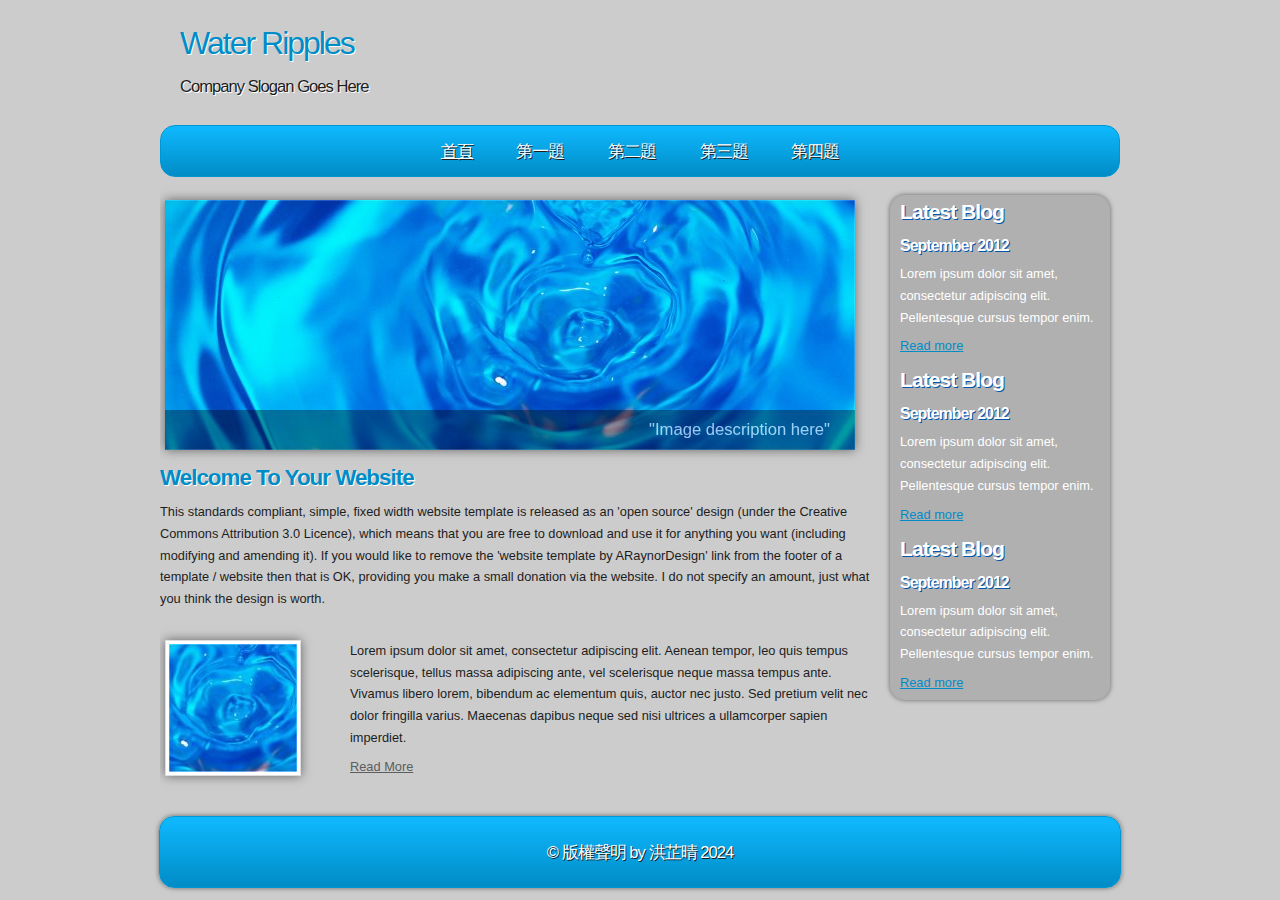
<file: index.html>
<!DOCTYPE html PUBLIC "-//W3C//DTD XHTML 1.1//EN" "http://www.w3.org/TR/xhtml11/DTD/xhtml11.dtd">
<html xmlns="http://www.w3.org/1999/xhtml" xml:lang="en">

<head>
  <title>110570028 洪芷晴</title>
  <meta name="description" content="free website template" />
  <meta name="keywords" content="enter your keywords here" />
  <meta http-equiv="content-type" content="text/html; charset=utf-8" />
  <meta http-equiv="X-UA-Compatible" content="IE=9" />
  <link rel="stylesheet" type="text/css" href="css/style.css" />
  <script type="text/javascript" src="js/jquery.min.js"></script>
  <script type="text/javascript" src="js/image_slide.js"></script>
</head>

<body>
  <div id="main">	
	<div id="site_content">
      <div id="site_heading">
	    <h1>Water Ripples</h1>	
	    <h2>Company Slogan Goes Here</h2>
	  </div><!--close site_heading-->
	  <div id="header">
	    <div id="menubar">
          <ul id="menu">
            <li class="current"><a href="index.html">首頁</a></li>
            <li><a href="a1.html">第一題</a></li>
            <li><a href="a2.html">第二題</a></li>
            <li><a href="a3.html">第三題</a></li>
            <li><a href="a4.html">第四題</a></li>
          </ul>
        </div><!--close menubar-->
      </div><!--close header-->	  			  
	  <div id="content">
	    
		<div id="banner_image">
          <ul class="slideshow">
            <li class="show"><img width="690" height="250" src="images/slide1.jpg" alt="&quot;Image description here&quot;" /></li>
            <li><img width="690" height="250" src="images/slide2.jpg" alt="&quot;Image description here&quot;" /></li>
          </ul>  
	    </div><!--close banner_image-->	  
		
		<div class="content_item">		
		  <h1>Welcome To Your Website</h1>
          <p>This standards compliant, simple, fixed width website template is released as an 'open source' design (under the Creative Commons Attribution 3.0 Licence), which means that you are free to download and use it for anything you want (including modifying and amending it). If you would like to remove the 'website template by ARaynorDesign' link from the footer of a template / website then that is OK, providing you make a small donation via the website. I do not specify an amount, just what you think the design is worth.</p>
        </div><!--close content_item-->
	    <div class="content_image">
		  <a href="#"><img style=" border: 3px solid #FFF;" alt="image" src="images/city.jpg" /></a>
		</div><!--close content_image-->
		<div class="content_text">
		  <p>Lorem ipsum dolor sit amet, consectetur adipiscing elit. Aenean tempor, leo quis tempus scelerisque, tellus massa adipiscing ante, vel scelerisque neque massa tempus ante. Vivamus libero lorem, bibendum ac elementum quis, auctor nec justo. Sed pretium velit nec dolor fringilla varius. Maecenas dapibus neque sed nisi ultrices a ullamcorper sapien imperdiet.</p>
		  <a href="#">Read More</a>
		</div><!--close content_text-->  
		<br style="clear:both"/> 				
	  </div><!--close content-->	    

      <div class="sidebar_container">  		  
		<div class="sidebar">
          <div class="sidebar_item">
            <h2>Latest Blog</h2>
			<h4>September 2012</h4>
            <p>Lorem ipsum dolor sit amet, consectetur adipiscing elit. Pellentesque cursus tempor enim.</p>
		      <a href="#">Read more</a>
           </div><!--close sidebar_item--> 
         </div><!--close sidebar-->     		
	    <div class="sidebar">
          <div class="sidebar_item">
            <h2>Latest Blog</h2>
		  	<h4>September 2012</h4>
            <p>Lorem ipsum dolor sit amet, consectetur adipiscing elit. Pellentesque cursus tempor enim.</p>
		      <a href="#">Read more</a>
          </div><!--close sidebar_item--> 
        </div><!--close sidebar-->  
		<div class="sidebar">
          <div class="sidebar_item">
            <h2>Latest Blog</h2>
			<h4>September 2012</h4>
            <p>Lorem ipsum dolor sit amet, consectetur adipiscing elit. Pellentesque cursus tempor enim.</p>
		      <a href="#">Read more</a>
          </div><!--close sidebar_item--> 
        </div><!--close sidebar-->  
      </div><!--close sidebar_container-->  	  
    </div><!--close site_content-->	
    <div id="footer">  
      &copy; 版權聲明 by 洪芷晴 2024
    </div><!--close footer-->	
  </div><!--close main-->	
</body>
</html>
</file>
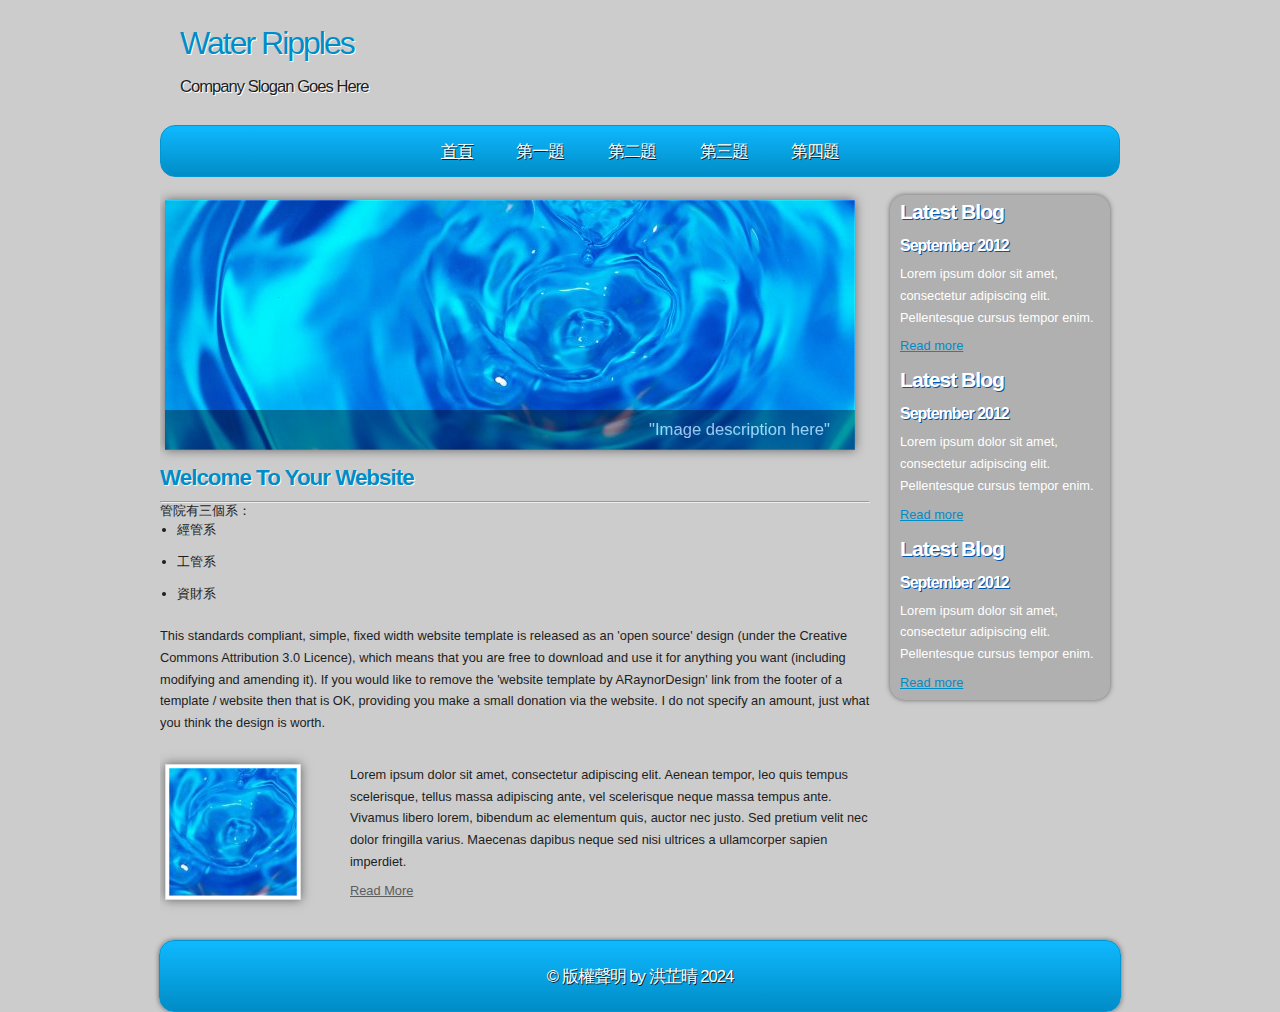
<file: a1.html>
<!DOCTYPE html PUBLIC "-//W3C//DTD XHTML 1.1//EN" "http://www.w3.org/TR/xhtml11/DTD/xhtml11.dtd">
<html xmlns="http://www.w3.org/1999/xhtml" xml:lang="en">

<head>
  <title>110570028 洪芷晴</title>
  <meta name="description" content="free website template" />
  <meta name="keywords" content="enter your keywords here" />
  <meta http-equiv="content-type" content="text/html; charset=utf-8" />
  <meta http-equiv="X-UA-Compatible" content="IE=9" />
  <link rel="stylesheet" type="text/css" href="css/style.css" />
  <script type="text/javascript" src="js/jquery.min.js"></script>
  <script type="text/javascript" src="js/image_slide.js"></script>
</head>

<body>
  <div id="main">	
	<div id="site_content">
      <div id="site_heading">
	    <h1>Water Ripples</h1>	
	    <h2>Company Slogan Goes Here</h2>
	  </div><!--close site_heading-->
	  <div id="header">
	    <div id="menubar">
          <ul id="menu">
            <li class="current"><a href="index.html">首頁</a></li>
            <li><a href="a1.html">第一題</a></li>
            <li><a href="a2.html">第二題</a></li>
            <li><a href="a3.html">第三題</a></li>
            <li><a href="a4.html">第四題</a></li>
          </ul>
        </div><!--close menubar-->
      </div><!--close header-->	  			  
	  <div id="content">
	    
		<div id="banner_image">
          <ul class="slideshow">
            <li class="show"><img width="690" height="250" src="images/slide1.jpg" alt="&quot;Image description here&quot;" /></li>
            <li><img width="690" height="250" src="images/slide2.jpg" alt="&quot;Image description here&quot;" /></li>
          </ul>  
	    </div><!--close banner_image-->	  
		
		<div class="content_item">		
		  <h1>Welcome To Your Website</h1>
      <hr>
      管院有三個系：
      <ul>
        <li>經管系</li>
        <li>工管系</li>
        <li>資財系</li>
      </ul>




          <p>This standards compliant, simple, fixed width website template is released as an 'open source' design (under the Creative Commons Attribution 3.0 Licence), which means that you are free to download and use it for anything you want (including modifying and amending it). If you would like to remove the 'website template by ARaynorDesign' link from the footer of a template / website then that is OK, providing you make a small donation via the website. I do not specify an amount, just what you think the design is worth.</p>
        </div><!--close content_item-->
	    <div class="content_image">
		  <a href="#"><img style=" border: 3px solid #FFF;" alt="image" src="images/city.jpg" /></a>
		</div><!--close content_image-->
		<div class="content_text">
		  <p>Lorem ipsum dolor sit amet, consectetur adipiscing elit. Aenean tempor, leo quis tempus scelerisque, tellus massa adipiscing ante, vel scelerisque neque massa tempus ante. Vivamus libero lorem, bibendum ac elementum quis, auctor nec justo. Sed pretium velit nec dolor fringilla varius. Maecenas dapibus neque sed nisi ultrices a ullamcorper sapien imperdiet.</p>
		  <a href="#">Read More</a>
		</div><!--close content_text-->  
		<br style="clear:both"/> 				
	  </div><!--close content-->	    

      <div class="sidebar_container">  		  
		<div class="sidebar">
          <div class="sidebar_item">
            <h2>Latest Blog</h2>
			<h4>September 2012</h4>
            <p>Lorem ipsum dolor sit amet, consectetur adipiscing elit. Pellentesque cursus tempor enim.</p>
		      <a href="#">Read more</a>
           </div><!--close sidebar_item--> 
         </div><!--close sidebar-->     		
	    <div class="sidebar">
          <div class="sidebar_item">
            <h2>Latest Blog</h2>
		  	<h4>September 2012</h4>
            <p>Lorem ipsum dolor sit amet, consectetur adipiscing elit. Pellentesque cursus tempor enim.</p>
		      <a href="#">Read more</a>
          </div><!--close sidebar_item--> 
        </div><!--close sidebar-->  
		<div class="sidebar">
          <div class="sidebar_item">
            <h2>Latest Blog</h2>
			<h4>September 2012</h4>
            <p>Lorem ipsum dolor sit amet, consectetur adipiscing elit. Pellentesque cursus tempor enim.</p>
		      <a href="#">Read more</a>
          </div><!--close sidebar_item--> 
        </div><!--close sidebar-->  
      </div><!--close sidebar_container-->  	  
    </div><!--close site_content-->	
    <div id="footer">  
      &copy; 版權聲明 by 洪芷晴 2024
    </div><!--close footer-->	
  </div><!--close main-->	
</body>
</html>
</file>
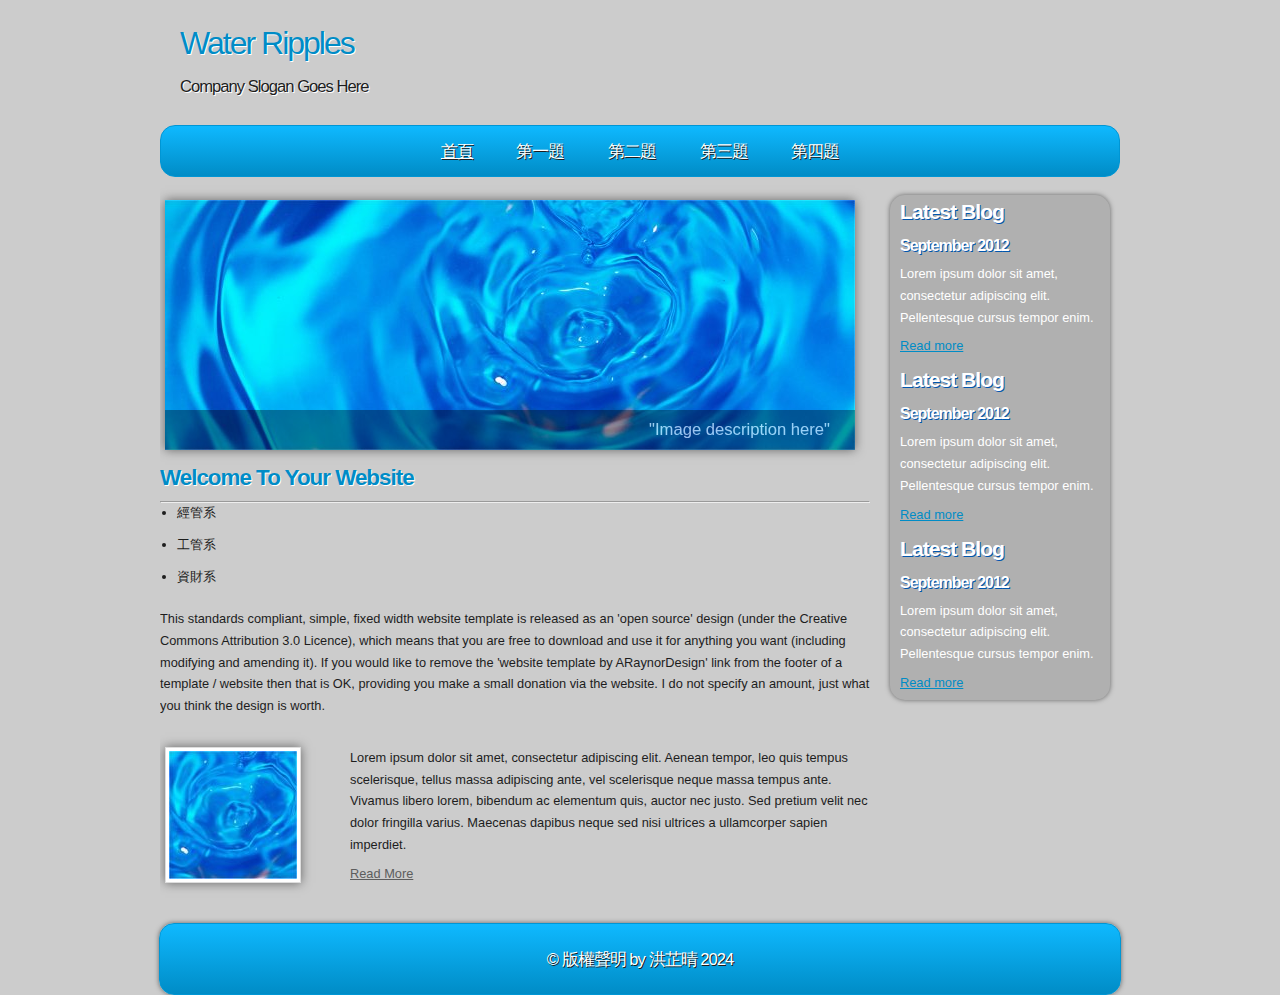
<file: a2.html>
<!DOCTYPE html PUBLIC "-//W3C//DTD XHTML 1.1//EN" "http://www.w3.org/TR/xhtml11/DTD/xhtml11.dtd">
<html xmlns="http://www.w3.org/1999/xhtml" xml:lang="en">

<head>
  <title>110570028 洪芷晴</title>
  <meta name="description" content="free website template" />
  <meta name="keywords" content="enter your keywords here" />
  <meta http-equiv="content-type" content="text/html; charset=utf-8" />
  <meta http-equiv="X-UA-Compatible" content="IE=9" />
  <link rel="stylesheet" type="text/css" href="css/style.css" />
  <link href="https://acupun.site/lecture/html5_CSS_javascript/3-css1.css" rel="stylesheet">
  
  
  <script type="text/javascript" src="js/jquery.min.js"></script>
  <script type="text/javascript" src="js/image_slide.js"></script>





</head>

<body>
  <div id="main">	
	<div id="site_content">
      <div id="site_heading">
	    <h1>Water Ripples</h1>	
	    <h2>Company Slogan Goes Here</h2>
	  </div><!--close site_heading-->
	  <div id="header">
	    <div id="menubar">
          <ul id="menu">
            <li class="current"><a href="index.html">首頁</a></li>
            <li><a href="a1.html">第一題</a></li>
            <li><a href="a2.html">第二題</a></li>
            <li><a href="a3.html">第三題</a></li>
            <li><a href="a4.html">第四題</a></li>
          </ul>
        </div><!--close menubar-->
      </div><!--close header-->	  			  
	  <div id="content">
	    
		<div id="banner_image">
          <ul class="slideshow">
            <li class="show"><img width="690" height="250" src="images/slide1.jpg" alt="&quot;Image description here&quot;" /></li>
            <li><img width="690" height="250" src="images/slide2.jpg" alt="&quot;Image description here&quot;" /></li>
          </ul>  
	    </div><!--close banner_image-->	  
		
		<div class="content_item">		
		  <h1>Welcome To Your Website</h1>
      <hr>
      <ul>
        <li class="red">經管系</li>
        <li class="red center">工管系</li>
        <li class="red">資財系</li>
      </ul>




          <p>This standards compliant, simple, fixed width website template is released as an 'open source' design (under the Creative Commons Attribution 3.0 Licence), which means that you are free to download and use it for anything you want (including modifying and amending it). If you would like to remove the 'website template by ARaynorDesign' link from the footer of a template / website then that is OK, providing you make a small donation via the website. I do not specify an amount, just what you think the design is worth.</p>
        </div><!--close content_item-->
	    <div class="content_image">
		  <a href="#"><img style=" border: 3px solid #FFF;" alt="image" src="images/city.jpg" /></a>
		</div><!--close content_image-->
		<div class="content_text">
		  <p>Lorem ipsum dolor sit amet, consectetur adipiscing elit. Aenean tempor, leo quis tempus scelerisque, tellus massa adipiscing ante, vel scelerisque neque massa tempus ante. Vivamus libero lorem, bibendum ac elementum quis, auctor nec justo. Sed pretium velit nec dolor fringilla varius. Maecenas dapibus neque sed nisi ultrices a ullamcorper sapien imperdiet.</p>
		  <a href="#">Read More</a>
		</div><!--close content_text-->  
		<br style="clear:both"/> 				
	  </div><!--close content-->	    

      <div class="sidebar_container">  		  
		<div class="sidebar">
          <div class="sidebar_item">
            <h2>Latest Blog</h2>
			<h4>September 2012</h4>
            <p>Lorem ipsum dolor sit amet, consectetur adipiscing elit. Pellentesque cursus tempor enim.</p>
		      <a href="#">Read more</a>
           </div><!--close sidebar_item--> 
         </div><!--close sidebar-->     		
	    <div class="sidebar">
          <div class="sidebar_item">
            <h2>Latest Blog</h2>
		  	<h4>September 2012</h4>
            <p>Lorem ipsum dolor sit amet, consectetur adipiscing elit. Pellentesque cursus tempor enim.</p>
		      <a href="#">Read more</a>
          </div><!--close sidebar_item--> 
        </div><!--close sidebar-->  
		<div class="sidebar">
          <div class="sidebar_item">
            <h2>Latest Blog</h2>
			<h4>September 2012</h4>
            <p>Lorem ipsum dolor sit amet, consectetur adipiscing elit. Pellentesque cursus tempor enim.</p>
		      <a href="#">Read more</a>
          </div><!--close sidebar_item--> 
        </div><!--close sidebar-->  
      </div><!--close sidebar_container-->  	  
    </div><!--close site_content-->	
    <div id="footer">  
      &copy; 版權聲明 by 洪芷晴 2024
    </div><!--close footer-->	
  </div><!--close main-->	
</body>
</html>
</file>
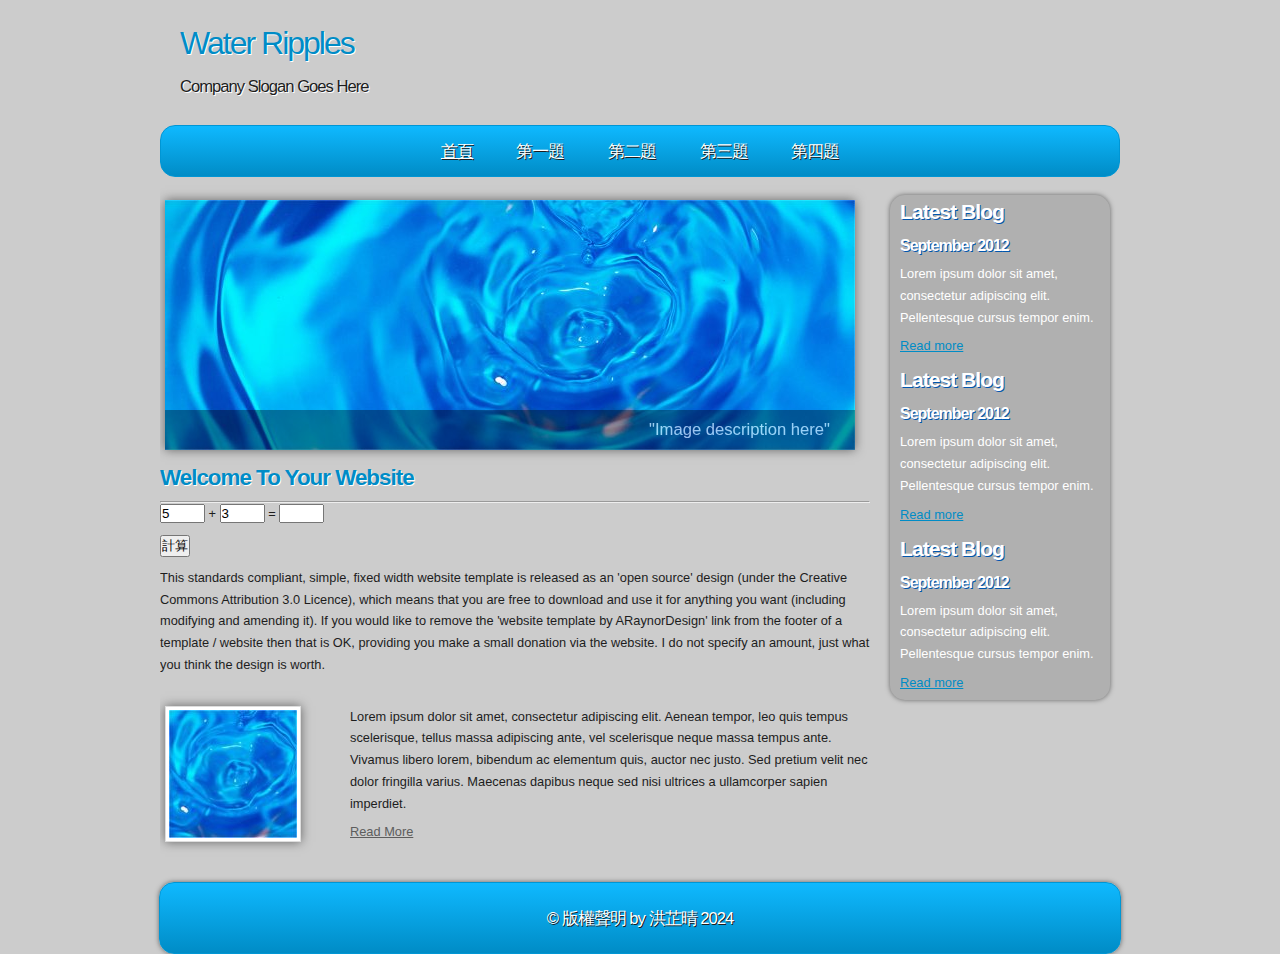
<file: a3.html>
<!DOCTYPE html PUBLIC "-//W3C//DTD XHTML 1.1//EN" "http://www.w3.org/TR/xhtml11/DTD/xhtml11.dtd">
<html xmlns="http://www.w3.org/1999/xhtml" xml:lang="en">

<head>
  <title>110570028 洪芷晴</title>
  <meta name="description" content="free website template" />
  <meta name="keywords" content="enter your keywords here" />
  <meta http-equiv="content-type" content="text/html; charset=utf-8" />
  <meta http-equiv="X-UA-Compatible" content="IE=9" />
  <link rel="stylesheet" type="text/css" href="css/style.css" />
  <link href="https://acupun.site/lecture/html5_CSS_javascript/3-css1.css" rel="stylesheet">
  <script type="text/javascript" src="js/jquery.min.js"></script>
  <script type="text/javascript" src="js/image_slide.js"></script>
  <script>
    function show()
    {
      t3.value = parseInt(t1.value) + parseInt(t2.value)
    }
  </script>

</head>

<body>
  <div id="main">	
	<div id="site_content">
      <div id="site_heading">
	    <h1>Water Ripples</h1>	
	    <h2>Company Slogan Goes Here</h2>
	  </div><!--close site_heading-->
	  <div id="header">
	    <div id="menubar">
          <ul id="menu">
            <li class="current"><a href="index.html">首頁</a></li>
            <li><a href="a1.html">第一題</a></li>
            <li><a href="a2.html">第二題</a></li>
            <li><a href="a3.html">第三題</a></li>
            <li><a href="a4.html">第四題</a></li>
          </ul>
        </div><!--close menubar-->
      </div><!--close header-->	  			  
	  <div id="content">
	    
		<div id="banner_image">
          <ul class="slideshow">
            <li class="show"><img width="690" height="250" src="images/slide1.jpg" alt="&quot;Image description here&quot;" /></li>
            <li><img width="690" height="250" src="images/slide2.jpg" alt="&quot;Image description here&quot;" /></li>
          </ul>  
	    </div><!--close banner_image-->	  
		
		<div class="content_item">		
		  <h1>Welcome To Your Website</h1>
      <hr>
      <p class="red">
      <input id="t1" type="text" value="5" class="red center" size="3">
      +
      <input id="t2" type="text" value="3" class="red center" size="3">
      = 
      <input id="t3" type="text" class="red center" size="3">
      </p>

      <p>
        <input onclick="show()" type="button" value="計算" class="red">
      </p>



          <p>This standards compliant, simple, fixed width website template is released as an 'open source' design (under the Creative Commons Attribution 3.0 Licence), which means that you are free to download and use it for anything you want (including modifying and amending it). If you would like to remove the 'website template by ARaynorDesign' link from the footer of a template / website then that is OK, providing you make a small donation via the website. I do not specify an amount, just what you think the design is worth.</p>
        </div><!--close content_item-->
	    <div class="content_image">
		  <a href="#"><img style=" border: 3px solid #FFF;" alt="image" src="images/city.jpg" /></a>
		</div><!--close content_image-->
		<div class="content_text">
		  <p>Lorem ipsum dolor sit amet, consectetur adipiscing elit. Aenean tempor, leo quis tempus scelerisque, tellus massa adipiscing ante, vel scelerisque neque massa tempus ante. Vivamus libero lorem, bibendum ac elementum quis, auctor nec justo. Sed pretium velit nec dolor fringilla varius. Maecenas dapibus neque sed nisi ultrices a ullamcorper sapien imperdiet.</p>
		  <a href="#">Read More</a>
		</div><!--close content_text-->  
		<br style="clear:both"/> 				
	  </div><!--close content-->	    

      <div class="sidebar_container">  		  
		<div class="sidebar">
          <div class="sidebar_item">
            <h2>Latest Blog</h2>
			<h4>September 2012</h4>
            <p>Lorem ipsum dolor sit amet, consectetur adipiscing elit. Pellentesque cursus tempor enim.</p>
		      <a href="#">Read more</a>
           </div><!--close sidebar_item--> 
         </div><!--close sidebar-->     		
	    <div class="sidebar">
          <div class="sidebar_item">
            <h2>Latest Blog</h2>
		  	<h4>September 2012</h4>
            <p>Lorem ipsum dolor sit amet, consectetur adipiscing elit. Pellentesque cursus tempor enim.</p>
		      <a href="#">Read more</a>
          </div><!--close sidebar_item--> 
        </div><!--close sidebar-->  
		<div class="sidebar">
          <div class="sidebar_item">
            <h2>Latest Blog</h2>
			<h4>September 2012</h4>
            <p>Lorem ipsum dolor sit amet, consectetur adipiscing elit. Pellentesque cursus tempor enim.</p>
		      <a href="#">Read more</a>
          </div><!--close sidebar_item--> 
        </div><!--close sidebar-->  
      </div><!--close sidebar_container-->  	  
    </div><!--close site_content-->	
    <div id="footer">  
      &copy; 版權聲明 by 洪芷晴 2024
    </div><!--close footer-->	
  </div><!--close main-->	
</body>
</html>
</file>
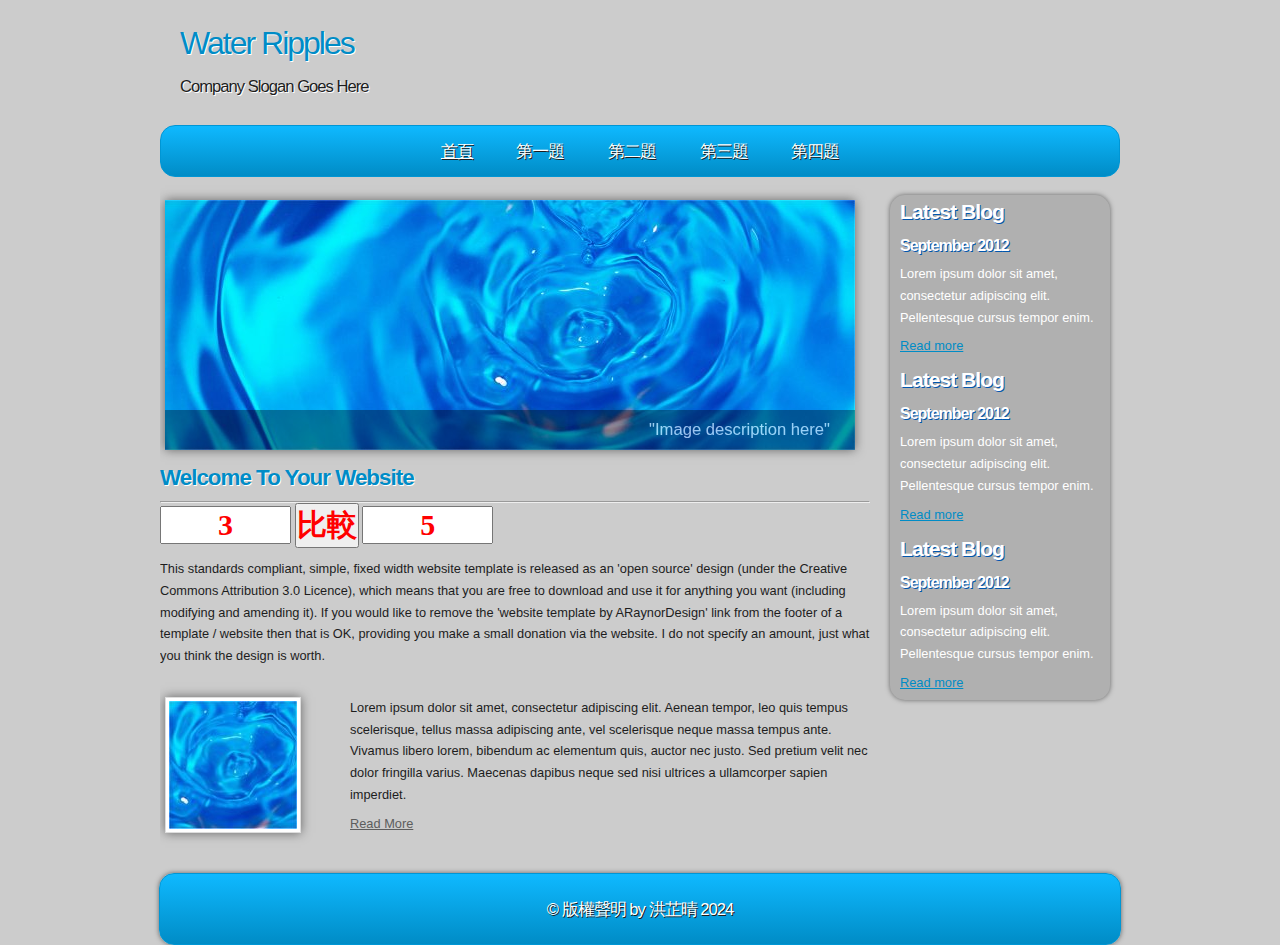
<file: a4.html>
<!DOCTYPE html PUBLIC "-//W3C//DTD XHTML 1.1//EN" "http://www.w3.org/TR/xhtml11/DTD/xhtml11.dtd">
<html xmlns="http://www.w3.org/1999/xhtml" xml:lang="en">

<head>
  <title>110570028 洪芷晴</title>
  <meta name="description" content="free website template" />
  <meta name="keywords" content="enter your keywords here" />
  <meta http-equiv="content-type" content="text/html; charset=utf-8" />
  <meta http-equiv="X-UA-Compatible" content="IE=9" />
  <link rel="stylesheet" type="text/css" href="css/style.css" />
  <link rel="stylesheet" type="text/css" href="css/style2.css" />
  <script type="text/javascript" src="js/jquery.min.js"></script>
  <script type="text/javascript" src="js/image_slide.js"></script>


  <script>
    function show()
    {
      a1 = parseInt(t1.value)
      a2 = parseInt(t2.value)
      if(a1>a2)
      {
        b1.value = "大於"
      }
      else if(a1<a2)
      {
        b1.value = "小於"
      }
      else if(a1==a2)
      {
        b1.value = "等於"
      }
    }
  </script>




</head>

<body>
  <div id="main">	
	<div id="site_content">
      <div id="site_heading">
	    <h1>Water Ripples</h1>	
	    <h2>Company Slogan Goes Here</h2>
	  </div><!--close site_heading-->
	  <div id="header">
	    <div id="menubar">
          <ul id="menu">
            <li class="current"><a href="index.html">首頁</a></li>
            <li><a href="a1.html">第一題</a></li>
            <li><a href="a2.html">第二題</a></li>
            <li><a href="a3.html">第三題</a></li>
            <li><a href="a4.html">第四題</a></li>
          </ul>
        </div><!--close menubar-->
      </div><!--close header-->	  			  
	  <div id="content">
	    
		<div id="banner_image">
          <ul class="slideshow">
            <li class="show"><img width="690" height="250" src="images/slide1.jpg" alt="&quot;Image description here&quot;" /></li>
            <li><img width="690" height="250" src="images/slide2.jpg" alt="&quot;Image description here&quot;" /></li>
          </ul>  
	    </div><!--close banner_image-->	  
		
		<div class="content_item">		
		  <h1>Welcome To Your Website</h1>
      <hr>

      <p>
        <input id="t1" class="red center" type="text" value="3" size="5">
        <input id="b1" onclick="show()" class="red center" type="button" value="比較">
        <input id="t2" class="red center" type="text" value="5" size="5">
      </p>




          <p>This standards compliant, simple, fixed width website template is released as an 'open source' design (under the Creative Commons Attribution 3.0 Licence), which means that you are free to download and use it for anything you want (including modifying and amending it). If you would like to remove the 'website template by ARaynorDesign' link from the footer of a template / website then that is OK, providing you make a small donation via the website. I do not specify an amount, just what you think the design is worth.</p>
        </div><!--close content_item-->
	    <div class="content_image">
		  <a href="#"><img style=" border: 3px solid #FFF;" alt="image" src="images/city.jpg" /></a>
		</div><!--close content_image-->
		<div class="content_text">
		  <p>Lorem ipsum dolor sit amet, consectetur adipiscing elit. Aenean tempor, leo quis tempus scelerisque, tellus massa adipiscing ante, vel scelerisque neque massa tempus ante. Vivamus libero lorem, bibendum ac elementum quis, auctor nec justo. Sed pretium velit nec dolor fringilla varius. Maecenas dapibus neque sed nisi ultrices a ullamcorper sapien imperdiet.</p>
		  <a href="#">Read More</a>
		</div><!--close content_text-->  
		<br style="clear:both"/> 				
	  </div><!--close content-->	    

      <div class="sidebar_container">  		  
		<div class="sidebar">
          <div class="sidebar_item">
            <h2>Latest Blog</h2>
			<h4>September 2012</h4>
            <p>Lorem ipsum dolor sit amet, consectetur adipiscing elit. Pellentesque cursus tempor enim.</p>
		      <a href="#">Read more</a>
           </div><!--close sidebar_item--> 
         </div><!--close sidebar-->     		
	    <div class="sidebar">
          <div class="sidebar_item">
            <h2>Latest Blog</h2>
		  	<h4>September 2012</h4>
            <p>Lorem ipsum dolor sit amet, consectetur adipiscing elit. Pellentesque cursus tempor enim.</p>
		      <a href="#">Read more</a>
          </div><!--close sidebar_item--> 
        </div><!--close sidebar-->  
		<div class="sidebar">
          <div class="sidebar_item">
            <h2>Latest Blog</h2>
			<h4>September 2012</h4>
            <p>Lorem ipsum dolor sit amet, consectetur adipiscing elit. Pellentesque cursus tempor enim.</p>
		      <a href="#">Read more</a>
          </div><!--close sidebar_item--> 
        </div><!--close sidebar-->  
      </div><!--close sidebar_container-->  	  
    </div><!--close site_content-->	
    <div id="footer">  
      &copy; 版權聲明 by 洪芷晴 2024
    </div><!--close footer-->	
  </div><!--close main-->	
</body>
</html>
</file>
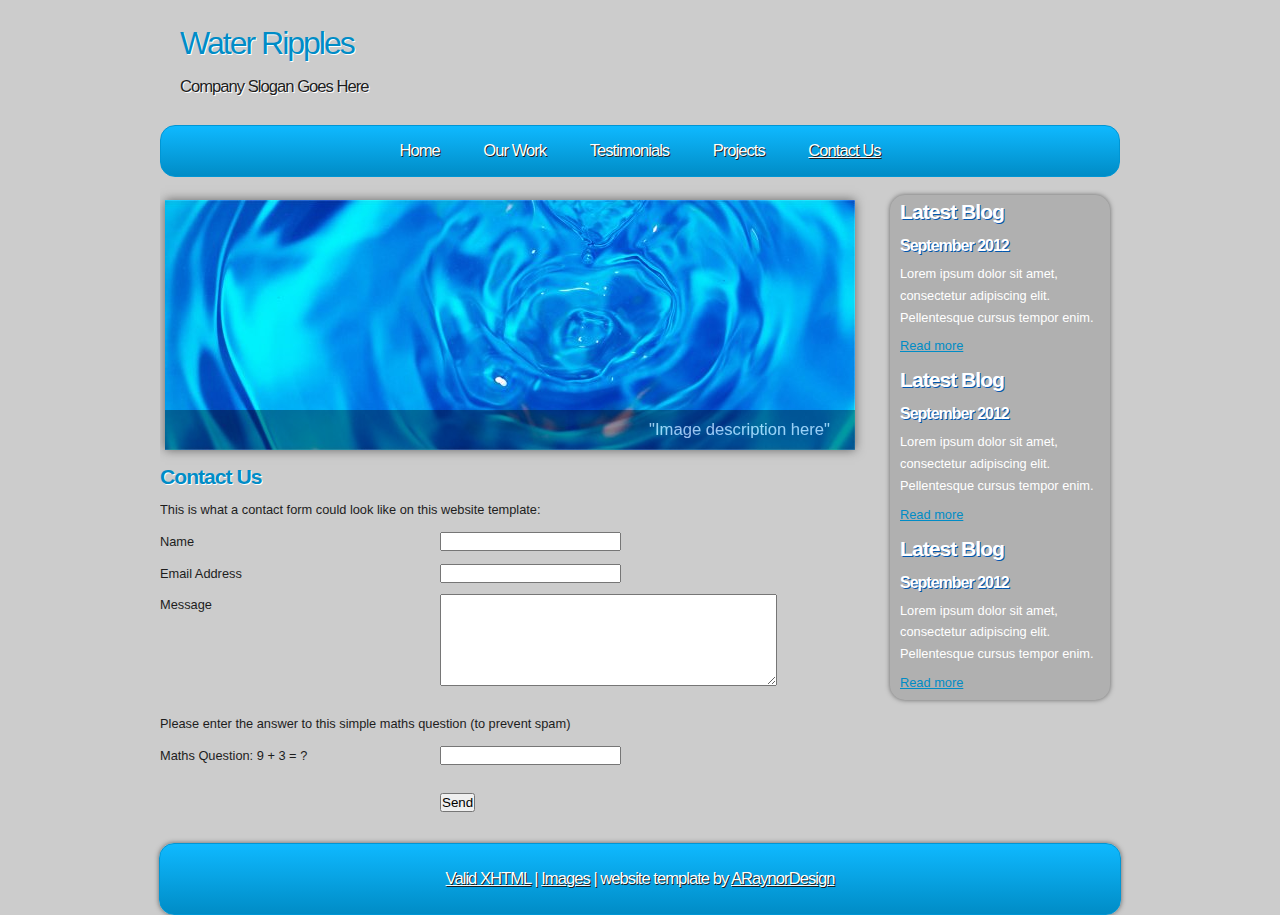
<file: contact.html>
<!DOCTYPE html PUBLIC "-//W3C//DTD XHTML 1.1//EN" "http://www.w3.org/TR/xhtml11/DTD/xhtml11.dtd">
<html xmlns="http://www.w3.org/1999/xhtml" xml:lang="en">

<head>
  <title>ARaynorDesign Template</title>
  <meta name="description" content="free website template" />
  <meta name="keywords" content="enter your keywords here" />
  <meta http-equiv="content-type" content="text/html; charset=utf-8" />
  <meta http-equiv="X-UA-Compatible" content="IE=9" />
  <link rel="stylesheet" type="text/css" href="css/style.css" />
  <script type="text/javascript" src="js/jquery.min.js"></script>
  <script type="text/javascript" src="js/image_slide.js"></script>
</head>

<body>
  <div id="main">	
	<div id="site_content">
      <div id="site_heading">
	    <h1>Water Ripples</h1>	
	    <h2>Company Slogan Goes Here</h2>
	  </div><!--close site_heading-->
	  <div id="header">
	    <div id="menubar">
          <ul id="menu">
            <li><a href="index.html">Home</a></li>
            <li><a href="ourwork.html">Our Work</a></li>
            <li><a href="testimonials.html">Testimonials</a></li>
            <li><a href="projects.html">Projects</a></li>
            <li class="current"><a href="contact.html">Contact Us</a></li>
          </ul>
        </div><!--close menubar-->
      </div><!--close header-->	  			  
	  <div id="content">
	    
		<div id="banner_image">
          <ul class="slideshow">
            <li class="show"><img width="690" height="250" src="images/slide1.jpg" alt="&quot;Image description here&quot;" /></li>
            <li><img width="690" height="250" src="images/slide2.jpg" alt="&quot;Image description here&quot;" /></li>
          </ul>  
	    </div><!--close banner_image-->	  
		<div class="content_item">
          <h2>Contact Us</h2>
          <p>This is what a contact form could look like on this website template:</p>
          <div style="width:170px; float:left;"><p>Name</p></div>
	      <div style="width:430px; float:right;"><p><input class="contact" type="text" name="your_name" value="" /></p></div>
          <div style="width:170px; float:left;"><p>Email Address</p></div>
		  <div style="width:430px; float:right;"><p><input class="contact" type="text" name="your_email" value="" /></p></div>
          <div style="width:170px; float:left;"><p>Message</p></div>
	      <div style="width:430px; float:right;"><p><textarea class="contact textarea" rows="6" cols="40" name="your_message"></textarea></p></div>
          <br style="clear:both;" />
          <p style="padding: 10px 0 10px 0;">Please enter the answer to this simple maths question (to prevent spam)</p>
          <div style="width:170px; float:left;"><p>Maths Question: 9 + 3 = ?</p></div>
	      <div style="width:430px; float:right;"><p><input type="text" name="user_answer" class="contact" /><input type="hidden" name="answer" value="4d76fe9775" /></p></div>
          <div style="width:430px; float:right;"><p style="padding-top: 15px"><input class="submit" type="submit" name="contact_submitted" value="Send" /></p></div>
        </div><!--close content_item-->
	  </div><!--close content-->

      <div class="sidebar_container">  		  
		<div class="sidebar">
          <div class="sidebar_item">
            <h2>Latest Blog</h2>
			<h4>September 2012</h4>
            <p>Lorem ipsum dolor sit amet, consectetur adipiscing elit. Pellentesque cursus tempor enim.</p>
		      <a href="#">Read more</a>
           </div><!--close sidebar_item--> 
         </div><!--close sidebar-->     		
	    <div class="sidebar">
          <div class="sidebar_item">
            <h2>Latest Blog</h2>
		  	<h4>September 2012</h4>
            <p>Lorem ipsum dolor sit amet, consectetur adipiscing elit. Pellentesque cursus tempor enim.</p>
		      <a href="#">Read more</a>
          </div><!--close sidebar_item--> 
        </div><!--close sidebar-->  
		<div class="sidebar">
          <div class="sidebar_item">
            <h2>Latest Blog</h2>
			<h4>September 2012</h4>
            <p>Lorem ipsum dolor sit amet, consectetur adipiscing elit. Pellentesque cursus tempor enim.</p>
		      <a href="#">Read more</a>
          </div><!--close sidebar_item--> 
        </div><!--close sidebar-->  
      </div><!--close sidebar_container-->	  
    </div><!--close site_content-->	
    <div id="footer">  
      <a href="http://validator.w3.org/check?uri=referer">Valid XHTML</a> | <a href="http://fotogrph.com/">Images</a> | website template by <a href="http://www.araynordesign.co.uk">ARaynorDesign</a>
    </div><!--close footer-->	
  </div><!--close main-->	
</body>
</html>
</file>
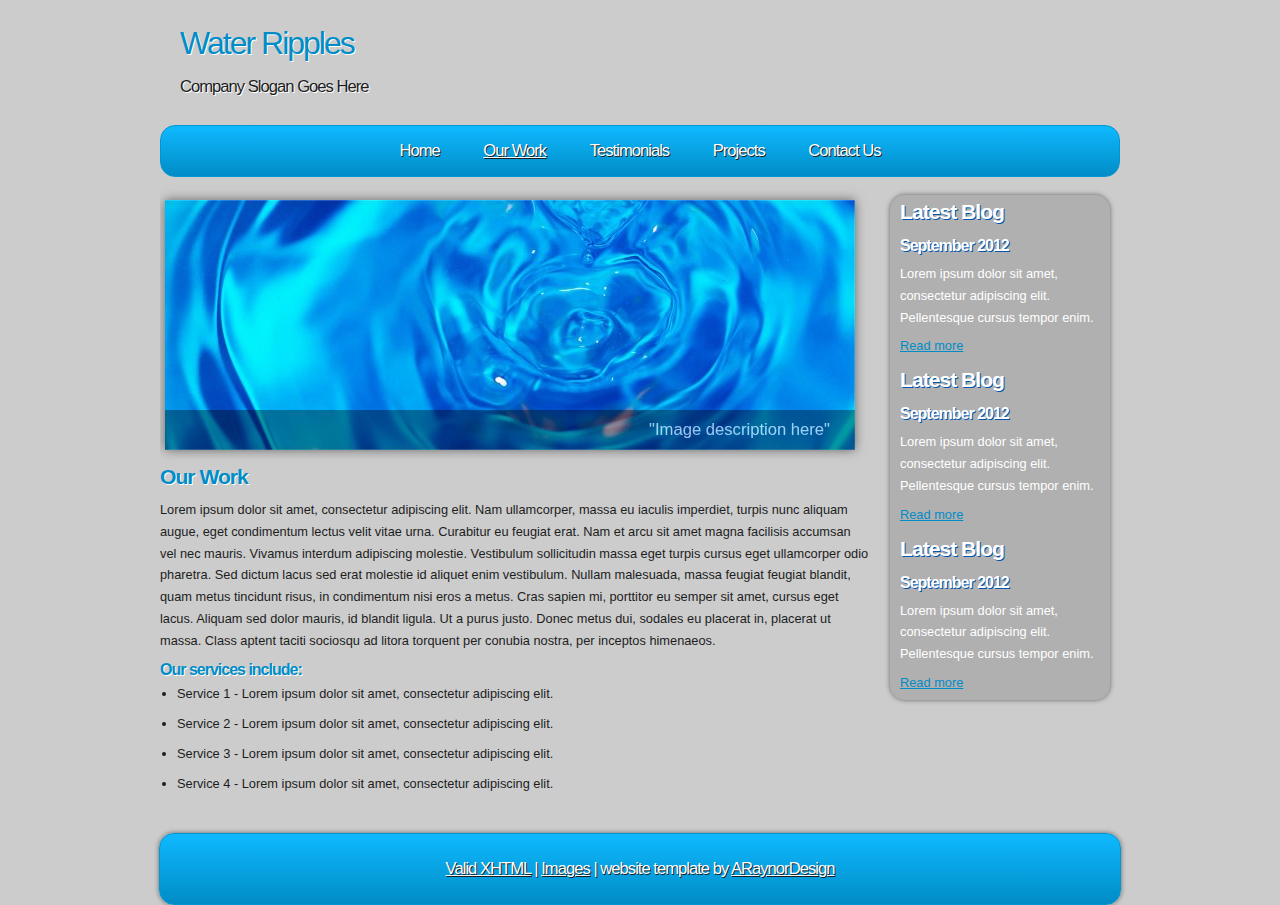
<file: ourwork.html>
<!DOCTYPE html PUBLIC "-//W3C//DTD XHTML 1.1//EN" "http://www.w3.org/TR/xhtml11/DTD/xhtml11.dtd">
<html xmlns="http://www.w3.org/1999/xhtml" xml:lang="en">

<head>
  <title>ARaynorDesign Template</title>
  <meta name="description" content="free website template" />
  <meta name="keywords" content="enter your keywords here" />
  <meta http-equiv="content-type" content="text/html; charset=utf-8" />
  <meta http-equiv="X-UA-Compatible" content="IE=9" />
  <link rel="stylesheet" type="text/css" href="css/style.css" />
  <script type="text/javascript" src="js/jquery.min.js"></script>
  <script type="text/javascript" src="js/image_slide.js"></script>
</head>

<body>
  <div id="main">	
	<div id="site_content">
      <div id="site_heading">
	    <h1>Water Ripples</h1>	
	    <h2>Company Slogan Goes Here</h2>
	  </div><!--close site_heading-->
	  <div id="header">
	    <div id="menubar">
          <ul id="menu">
            <li><a href="index.html">Home</a></li>
            <li class="current"><a href="ourwork.html">Our Work</a></li>
            <li><a href="testimonials.html">Testimonials</a></li>
            <li><a href="projects.html">Projects</a></li>
            <li><a href="contact.html">Contact Us</a></li>
          </ul>
        </div><!--close menubar-->
      </div><!--close header-->	  			  
	  <div id="content">
	    
		<div id="banner_image">
          <ul class="slideshow">
            <li class="show"><img width="690" height="250" src="images/slide1.jpg" alt="&quot;Image description here&quot;" /></li>
            <li><img width="690" height="250" src="images/slide2.jpg" alt="&quot;Image description here&quot;" /></li>
          </ul>  
	    </div><!--close banner_image-->			  
	    
		<div class="content_item">
          <h2>Our Work</h2>
	      <p>Lorem ipsum dolor sit amet, consectetur adipiscing elit. Nam ullamcorper, massa eu iaculis imperdiet, turpis nunc aliquam augue, eget condimentum lectus velit vitae urna. Curabitur eu feugiat erat. Nam et arcu sit amet magna facilisis accumsan vel nec mauris. Vivamus interdum adipiscing molestie. Vestibulum sollicitudin massa eget turpis cursus eget ullamcorper odio pharetra. Sed dictum lacus sed erat molestie id aliquet enim vestibulum. Nullam malesuada, massa feugiat feugiat blandit, quam metus tincidunt risus, in condimentum nisi eros a metus. Cras sapien mi, porttitor eu semper sit amet, cursus eget lacus. Aliquam sed dolor mauris, id blandit ligula. Ut a purus justo. Donec metus dui, sodales eu placerat in, placerat ut massa. Class aptent taciti sociosqu ad litora torquent per conubia nostra, per inceptos himenaeos.</p>
          <h3>Our services include:</h3>
    	    <ul>
   			  <li>Service 1 - Lorem ipsum dolor sit amet, consectetur adipiscing elit.</li>
    	      <li>Service 2 - Lorem ipsum dolor sit amet, consectetur adipiscing elit.</li>
   			  <li>Service 3 - Lorem ipsum dolor sit amet, consectetur adipiscing elit.</li>
   			  <li>Service 4 - Lorem ipsum dolor sit amet, consectetur adipiscing elit.</li>
		    </ul>
        </div><!--close content_item-->
	  </div><!--close content-->	

      <div class="sidebar_container">  		  
		<div class="sidebar">
          <div class="sidebar_item">
            <h2>Latest Blog</h2>
			<h4>September 2012</h4>
            <p>Lorem ipsum dolor sit amet, consectetur adipiscing elit. Pellentesque cursus tempor enim.</p>
		      <a href="#">Read more</a>
           </div><!--close sidebar_item--> 
         </div><!--close sidebar-->     		
	    <div class="sidebar">
          <div class="sidebar_item">
            <h2>Latest Blog</h2>
		  	<h4>September 2012</h4>
            <p>Lorem ipsum dolor sit amet, consectetur adipiscing elit. Pellentesque cursus tempor enim.</p>
		      <a href="#">Read more</a>
          </div><!--close sidebar_item--> 
        </div><!--close sidebar-->  
		<div class="sidebar">
          <div class="sidebar_item">
            <h2>Latest Blog</h2>
			<h4>September 2012</h4>
            <p>Lorem ipsum dolor sit amet, consectetur adipiscing elit. Pellentesque cursus tempor enim.</p>
		      <a href="#">Read more</a>
          </div><!--close sidebar_item--> 
        </div><!--close sidebar-->  
      </div><!--close sidebar_container-->		  
	</div><!--close site_content-->	
	<div id="footer">  
      <a href="http://validator.w3.org/check?uri=referer">Valid XHTML</a> | <a href="http://fotogrph.com/">Images</a> | website template by <a href="http://www.araynordesign.co.uk">ARaynorDesign</a>
    </div><!--close footer-->		
  </div><!--close main-->	
</body>
</html>
</file>
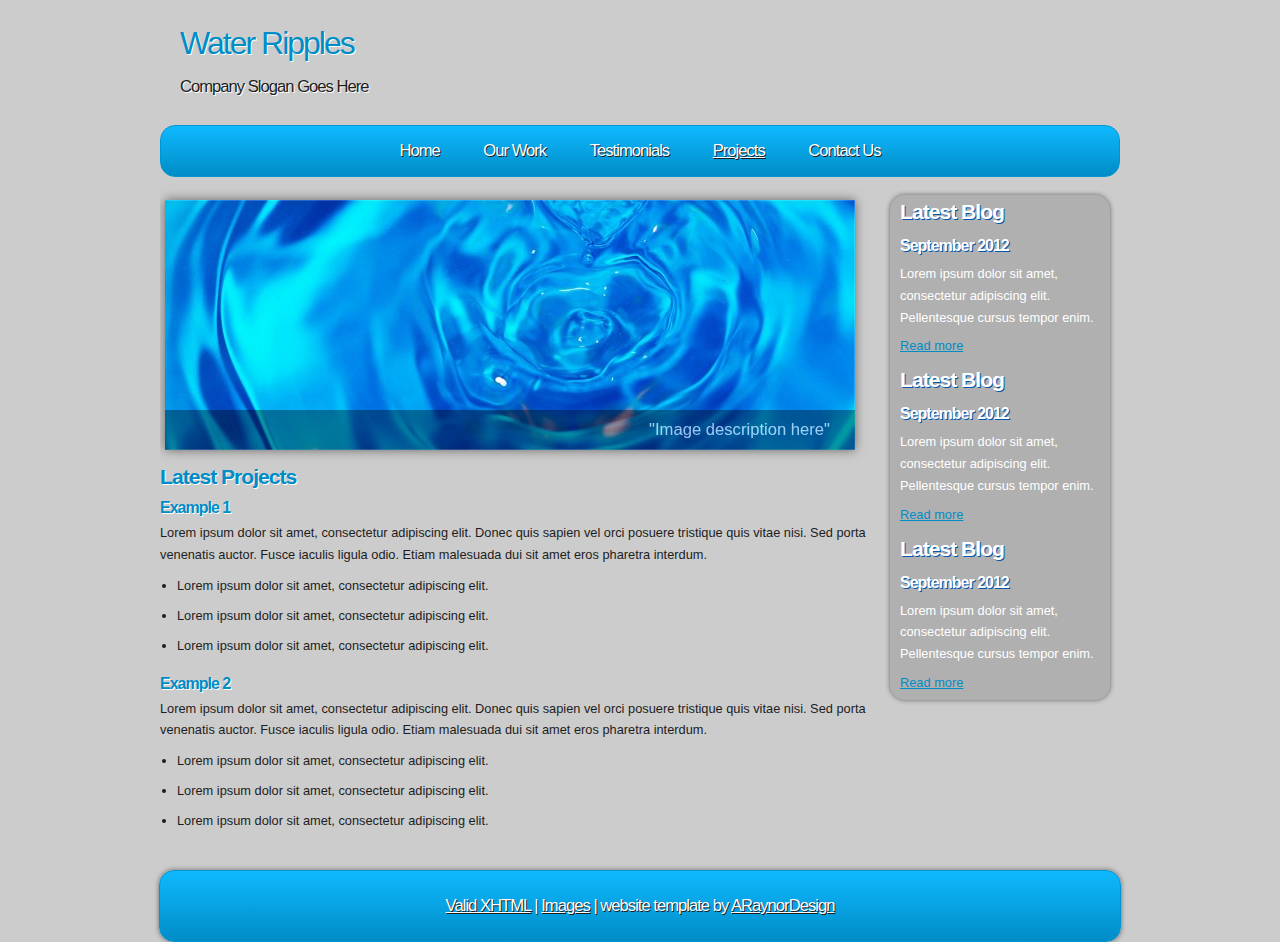
<file: projects.html>
<!DOCTYPE html PUBLIC "-//W3C//DTD XHTML 1.1//EN" "http://www.w3.org/TR/xhtml11/DTD/xhtml11.dtd">
<html xmlns="http://www.w3.org/1999/xhtml" xml:lang="en">

<head>
  <title>ARaynorDesign Template</title>
  <meta name="description" content="free website template" />
  <meta name="keywords" content="enter your keywords here" />
  <meta http-equiv="content-type" content="text/html; charset=utf-8" />
  <meta http-equiv="X-UA-Compatible" content="IE=9" />
  <link rel="stylesheet" type="text/css" href="css/style.css" />
  <script type="text/javascript" src="js/jquery.min.js"></script>
  <script type="text/javascript" src="js/image_slide.js"></script>
</head>

<body>
  <div id="main">	
	<div id="site_content">
      <div id="site_heading">
	    <h1>Water Ripples</h1>	
	    <h2>Company Slogan Goes Here</h2>
	  </div><!--close site_heading-->
	  <div id="header">
	    <div id="menubar">
          <ul id="menu">
            <li><a href="index.html">Home</a></li>
            <li><a href="ourwork.html">Our Work</a></li>
            <li><a href="testimonials.html">Testimonials</a></li>
            <li class="current"><a href="projects.html">Projects</a></li>
            <li><a href="contact.html">Contact Us</a></li>
          </ul>
        </div><!--close menubar-->
      </div><!--close header-->	  			  
	  <div id="content">
	    
		<div id="banner_image">
          <ul class="slideshow">
            <li class="show"><img width="690" height="250" src="images/slide1.jpg" alt="&quot;Image description here&quot;" /></li>
            <li><img width="690" height="250" src="images/slide2.jpg" alt="&quot;Image description here&quot;" /></li>
          </ul>  
	    </div><!--close banner_image-->	  
		
		<div class="content_item">
          <h2>Latest Projects</h2>
		  <h3>Example 1</h3>
		  <p>Lorem ipsum dolor sit amet, consectetur adipiscing elit. Donec quis sapien vel orci posuere tristique quis vitae nisi. Sed porta venenatis auctor. Fusce iaculis ligula odio. Etiam malesuada dui sit amet eros pharetra interdum.</p>
            <ul>
              <li>Lorem ipsum dolor sit amet, consectetur adipiscing elit.</li>
              <li>Lorem ipsum dolor sit amet, consectetur adipiscing elit.</li>
              <li>Lorem ipsum dolor sit amet, consectetur adipiscing elit.</li>
            </ul>
		    <h3>Example 2</h3>
		    <p>Lorem ipsum dolor sit amet, consectetur adipiscing elit. Donec quis sapien vel orci posuere tristique quis vitae nisi. Sed porta venenatis auctor. Fusce iaculis ligula odio. Etiam malesuada dui sit amet eros pharetra interdum.</p>
            <ul>
              <li>Lorem ipsum dolor sit amet, consectetur adipiscing elit.</li>
              <li>Lorem ipsum dolor sit amet, consectetur adipiscing elit.</li>
              <li>Lorem ipsum dolor sit amet, consectetur adipiscing elit.</li>
            </ul>
		</div><!--close content_item-->
      </div><!--close content-->	
		
      <div class="sidebar_container">  		  
		<div class="sidebar">
          <div class="sidebar_item">
            <h2>Latest Blog</h2>
			<h4>September 2012</h4>
            <p>Lorem ipsum dolor sit amet, consectetur adipiscing elit. Pellentesque cursus tempor enim.</p>
		      <a href="#">Read more</a>
           </div><!--close sidebar_item--> 
         </div><!--close sidebar-->     		
	    <div class="sidebar">
          <div class="sidebar_item">
            <h2>Latest Blog</h2>
		  	<h4>September 2012</h4>
            <p>Lorem ipsum dolor sit amet, consectetur adipiscing elit. Pellentesque cursus tempor enim.</p>
		      <a href="#">Read more</a>
          </div><!--close sidebar_item--> 
        </div><!--close sidebar-->  
		<div class="sidebar">
          <div class="sidebar_item">
            <h2>Latest Blog</h2>
			<h4>September 2012</h4>
            <p>Lorem ipsum dolor sit amet, consectetur adipiscing elit. Pellentesque cursus tempor enim.</p>
		      <a href="#">Read more</a>
          </div><!--close sidebar_item--> 
        </div><!--close sidebar-->  
      </div><!--close sidebar_container--> 				
    </div><!--close site_content-->	
    <div id="footer">  
      <a href="http://validator.w3.org/check?uri=referer">Valid XHTML</a> | <a href="http://fotogrph.com/">Images</a> | website template by <a href="http://www.araynordesign.co.uk">ARaynorDesign</a>
    </div><!--close footer-->		
  </div><!--close main-->	
</body>
</html>
</file>
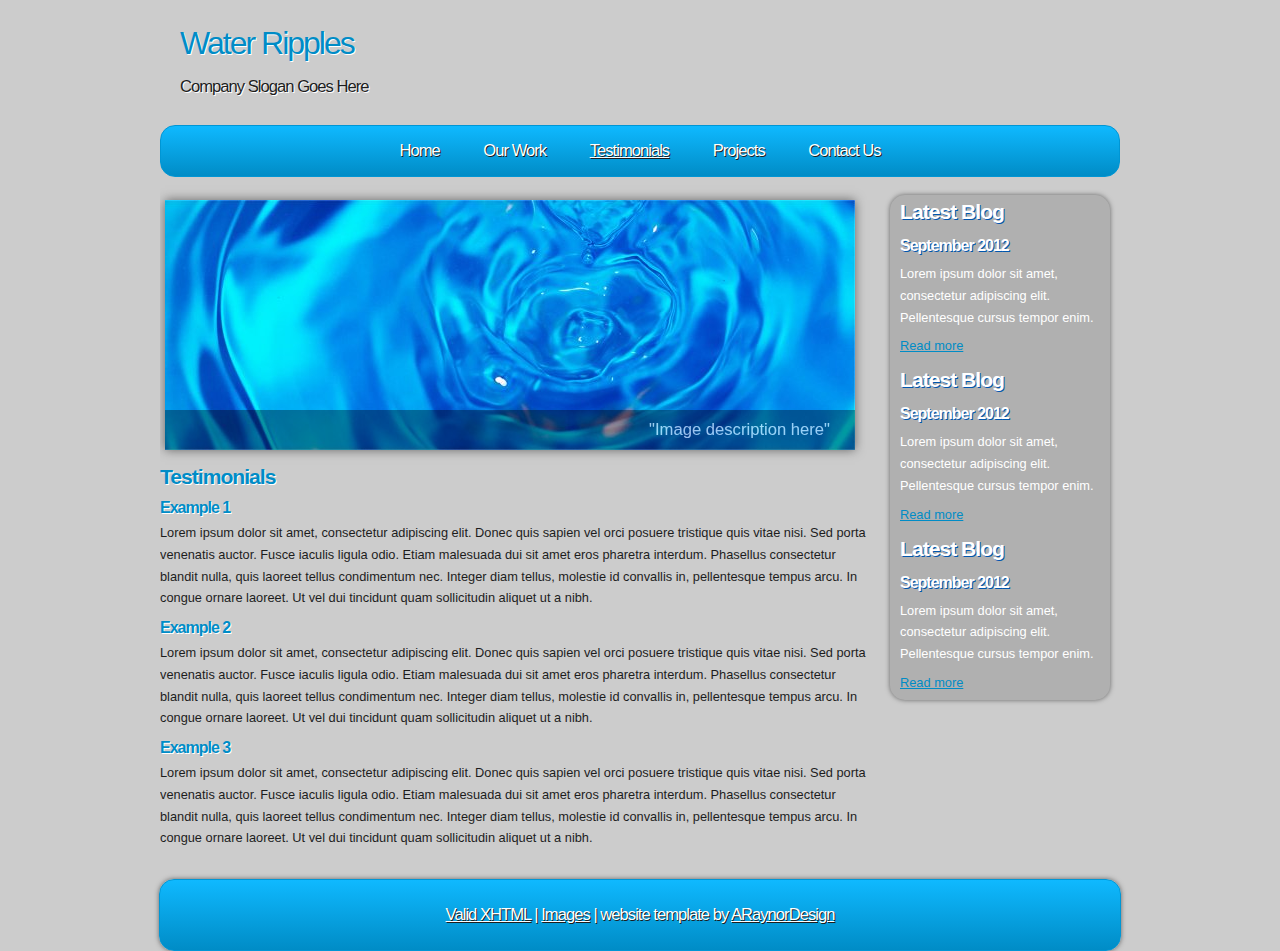
<file: testimonials.html>
<!DOCTYPE html PUBLIC "-//W3C//DTD XHTML 1.1//EN" "http://www.w3.org/TR/xhtml11/DTD/xhtml11.dtd">
<html xmlns="http://www.w3.org/1999/xhtml" xml:lang="en">

<head>
  <title>ARaynorDesign Template</title>
  <meta name="description" content="free website template" />
  <meta name="keywords" content="enter your keywords here" />
  <meta http-equiv="content-type" content="text/html; charset=utf-8" />
  <meta http-equiv="X-UA-Compatible" content="IE=9" />
  <link rel="stylesheet" type="text/css" href="css/style.css" />
  <script type="text/javascript" src="js/jquery.min.js"></script>
  <script type="text/javascript" src="js/image_slide.js"></script>
</head>

<body>
  <div id="main">	
	<div id="site_content">
      <div id="site_heading">
	    <h1>Water Ripples</h1>	
	    <h2>Company Slogan Goes Here</h2>
	  </div><!--close site_heading-->
	  <div id="header">
	    <div id="menubar">
          <ul id="menu">
            <li><a href="index.html">Home</a></li>
            <li><a href="ourwork.html">Our Work</a></li>
            <li class="current"><a href="testimonials.html">Testimonials</a></li>
            <li><a href="projects.html">Projects</a></li>
            <li><a href="contact.html">Contact Us</a></li>
          </ul>
        </div><!--close menubar-->
      </div><!--close header-->	  			  
	  <div id="content">
	    
		<div id="banner_image">
          <ul class="slideshow">
            <li class="show"><img width="690" height="250" src="images/slide1.jpg" alt="&quot;Image description here&quot;" /></li>
            <li><img width="690" height="250" src="images/slide2.jpg" alt="&quot;Image description here&quot;" /></li>
          </ul>  
	    </div><!--close banner_image-->	  
		
		<div class="content_item">
          <h2>Testimonials</h2>
		  <h3>Example 1</h3>
	      <p>Lorem ipsum dolor sit amet, consectetur adipiscing elit. Donec quis sapien vel orci posuere tristique quis vitae nisi. Sed porta venenatis auctor. Fusce iaculis ligula odio. Etiam malesuada dui sit amet eros pharetra interdum. Phasellus consectetur blandit nulla, quis laoreet tellus condimentum nec. Integer diam tellus, molestie id convallis in, pellentesque tempus arcu. In congue ornare laoreet. Ut vel dui tincidunt quam sollicitudin aliquet ut a nibh.</p>           
	      <h3>Example 2</h3>
	      <p>Lorem ipsum dolor sit amet, consectetur adipiscing elit. Donec quis sapien vel orci posuere tristique quis vitae nisi. Sed porta venenatis auctor. Fusce iaculis ligula odio. Etiam malesuada dui sit amet eros pharetra interdum. Phasellus consectetur blandit nulla, quis laoreet tellus condimentum nec. Integer diam tellus, molestie id convallis in, pellentesque tempus arcu. In congue ornare laoreet. Ut vel dui tincidunt quam sollicitudin aliquet ut a nibh.</p>	  
	      <h3>Example 3</h3>
	      <p>Lorem ipsum dolor sit amet, consectetur adipiscing elit. Donec quis sapien vel orci posuere tristique quis vitae nisi. Sed porta venenatis auctor. Fusce iaculis ligula odio. Etiam malesuada dui sit amet eros pharetra interdum. Phasellus consectetur blandit nulla, quis laoreet tellus condimentum nec. Integer diam tellus, molestie id convallis in, pellentesque tempus arcu. In congue ornare laoreet. Ut vel dui tincidunt quam sollicitudin aliquet ut a nibh.</p> 
        </div><!--close content_item-->
	  </div><!--close content-->

      <div class="sidebar_container">  		  
		<div class="sidebar">
          <div class="sidebar_item">
            <h2>Latest Blog</h2>
			<h4>September 2012</h4>
            <p>Lorem ipsum dolor sit amet, consectetur adipiscing elit. Pellentesque cursus tempor enim.</p>
		      <a href="#">Read more</a>
           </div><!--close sidebar_item--> 
         </div><!--close sidebar-->     		
	    <div class="sidebar">
          <div class="sidebar_item">
            <h2>Latest Blog</h2>
		  	<h4>September 2012</h4>
            <p>Lorem ipsum dolor sit amet, consectetur adipiscing elit. Pellentesque cursus tempor enim.</p>
		      <a href="#">Read more</a>
          </div><!--close sidebar_item--> 
        </div><!--close sidebar-->  
		<div class="sidebar">
          <div class="sidebar_item">
            <h2>Latest Blog</h2>
			<h4>September 2012</h4>
            <p>Lorem ipsum dolor sit amet, consectetur adipiscing elit. Pellentesque cursus tempor enim.</p>
		      <a href="#">Read more</a>
          </div><!--close sidebar_item--> 
        </div><!--close sidebar-->  
      </div><!--close sidebar_container-->  		
    </div><!--close site_content-->	   
    <div id="footer">  
      <a href="http://validator.w3.org/check?uri=referer">Valid XHTML</a> | <a href="http://fotogrph.com/">Images</a> | website template by <a href="http://www.araynordesign.co.uk">ARaynorDesign</a>
    </div><!--close footer-->			
  </div><!--close main-->	
</body>
</html>
</file>
<file: css/style.css>
html
{ height: 100%;}

*
*
{ margin: 0;
  padding: 0;}

body
{ font: normal .80em arial, sans-serif;
  color: #1D1D1D;
  background: #ccc;}

p
{ padding: 0 0 10px 0;
  line-height: 1.7em;}
  
img
{ border: 0;}

h1, h2, h3, h4, h5, h6 
{ font: bold 175% arial, sans-serif;
  color: #008CC6;
  letter-spacing: -1px;
  text-shadow: 1px 1px #fff;
  padding: 5px 0 10px 0;}

h2
{ font: bold 165% arial, sans-serif;}

h3
{ font: bold 125% arial, sans-serif;
  padding: 0 0 5px 0;
  color: #008CC6;}

h4, h5, h6
{ margin: 0;
  padding: 0 0 5px 0;
  font: bold 110% arial, sans-serif;
  color: #1D1D1D;
  line-height: 1.5em;}

h5, h6
{ font: italic 95% arial, sans-serif;
  color: #1D1D1D;
  padding-bottom: 15px;}

h6
{ color: #362C20;}

a, a:hover
{ background: transparent;
  outline: none;
  text-decoration: underline;
  color: #5D5D5D;}

a:hover
{ text-decoration: underline;
  color: #1D1D1D;}
  
ul
{ margin: 0px 0 22px 0px;}

ul li
{ margin: 2px 0 15px 17px;}

#main, #header, #banner, #menubar, #site_content, #footer, #contact, #footer_content, #banner_image
{ margin-left: auto; 
  margin-right: auto;}
  
#header
{ height: 50px;}
  
#site_heading
{ height: 85px;
  width: 240px;
  margin-bottom: 20px;
  padding-left: 20px;}  
  
#site_heading H1
{ width: 920px;
  font: normal 250% arial, sans-serif;
  text-shadow: 1px 1px #fff;
  letter-spacing: -2px;}
  
#site_heading H2
{ width: 920px;
  font: normal 130% arial, sans-serif;
  color: #1d1d1d;
  text-shadow: 1px 1px #fff;
  letter-spacing: -1px;}  
  
#menubar
{ width: 958px;
  height: 35px;
  padding-top: 15px;
  text-align: center; 
  margin: 0 auto;
  background: #008CC6;
  background: -moz-linear-gradient(#0FB9FF, #008CC6);
  background: -o-linear-gradient(#0FB9FF, #008CC6);
  background: -webkit-linear-gradient(#0FB9FF, #008CC6);
  border-radius: 15px 15px 15px 15px;
  -moz-border-radius: 15px 15px 15px 15px;
  -webkit-border: 15px 15px 15px 15px;
  border: 1px solid #0096D4;} 

ul#menu
{ 
  margin: 0;}

ul#menu li
{ padding: 0 0 0 0px;
  list-style: none;
  margin: 2px 0 0 0;
  display: inline;
  background: transparent;}

ul#menu li a
{ font-size: 130%;
  letter-spacing: -1px;
  height: 35px;
  padding: 15px 20px 0 20px;
  text-align: center;
  color: #FFF;
  text-shadow: 1px 1px #1d1d1d;
  text-decoration: none;
  background: transparent;} 

ul#menu li.current
{ margin: 2px 0 0 0;}

ul#menu li.current a
{ text-decoration: underline;}

ul#menu li a:hover
{ text-decoration: underline;}

#site_content
{ width: 960px;
  overflow: hidden;
  padding-top: 20px;}   

#content
{ text-align: left;
  width: 710px;
  margin: 5px 0 20px 0;
  padding: 20px 20px 0 0;
  float: left;}
  
.content_item
{ width: 710px; }

.content_image
{ width: 134px;
  height: 134px;
  margin: 20px 0 20px 5px;
  float: left;
  border: 1px solid #DDD;
  -webkit-box-shadow: rgba(0, 0, 0, 0.5) 0px 0px 10px;
  -moz-box-shadow: rgba(0, 0, 0, 0.5) 0px 0px 10px;
  box-shadow: rgba(0, 0, 0, 0.5) 0px 0px 10px}
  
.content_text
{ width: 520px;
  float: right;
  margin-top: 20px;
  padding-left: 20px;}

#banner_image 
{ width: 690px;
  height: 250px;
  margin: 0 0 15px 5px;
  float: left;
  -webkit-box-shadow: rgba(0, 0, 0, 0.5) 0px 0px 10px;
  -moz-box-shadow: rgba(0, 0, 0, 0.5) 0px 0px 10px;
  box-shadow: rgba(0, 0, 0, 0.5) 0px 0px 10px}

/* styling for the slideshow on the homepage */
ul.slideshow {
  list-style: none;
  width: 690px;
  height: 250px;
  overflow: hidden;
  position: relative;
  padding: 0;}
  
ul.slideshow li {
  position: absolute;
  margin: 0;
  padding: 0;
  left: 0;
  right: 0;}
 
ul.slideshow li.show {
  z-index: 500;}
 
ul img {
  border: none;}
 
#slideshow-caption {
  width: 710px;
  text-align: right;
  height: 40px;
  position: absolute;
  bottom: 0;
  left: 0; 
  z-index: 500;}
 
#slideshow-caption .slideshow-caption-container {
  background: transparent url(../images/transparent.png) repeat;  
  padding: 10px 45px 12px 25px;   
  z-index: 1000;}
 
#slideshow-caption p {
  padding: 0;
  font: normal 130% arial, sans-serif;
  color: #FFF;} 

.sidebar_container
{ float: left;
  width: 220px;
  margin: 20px 0 20px 0;
  background: #B0B0B0;
  border-radius: 15px 15px 15px 15px;
  -moz-border-radius: 15px 15px 15px 15px;
  -webkit-border: 15px 15px 15px 15px;
  -webkit-box-shadow: rgba(0, 0, 0, 0.5) 0px 0px 5px;
  -moz-box-shadow: rgba(0, 0, 0, 0.5) 0px 0px 5px;
  box-shadow: rgba(0, 0, 0, 0.5) 0px 0px 5px;}

.sidebar
{ float: right;
  width: 210px;
  padding-left: 10px;
  margin-bottom: 10px;}

.sidebar_item
{ font: normal 100% arial, sans-serif;
  padding: 0 15px 0 0;
  width: 201px;}

.sidebar h2
{ color: #fff;
text-shadow: 1px 1px #0056AE;}  
  
.sidebar h4
{ font-size: 125%;
  color: #FFF;
  text-shadow: 1px 1px #0056AE;}

.sidebar p
{ color: #FFF;}

.sidebar a
{ color: #008CC6;}

.sidebar a:hover
{ text-decoration: none;}

.sidebar ul li, .sidebar ul li.selected
{ list-style: none; 
  margin: 15px 0;
  padding: 0;}

.sidebar li.selected, .sidebar li:hover
{ color: #5D5D5D;
  text-decoration: none;} 
  
#footer
{ font-size: 130%;
  letter-spacing: -1px;
  padding: 25px 20px 0 20px;
  margin: 0 auto;
  width: 920px;
  height: 45px;
  text-align: center; 
  color: #FFF;
  text-shadow: 1px 1px #1d1d1d;
  background: #008CC6;
  background: -moz-linear-gradient(#0FB9FF, #008CC6);
  background: -o-linear-gradient(#0FB9FF, #008CC6);
  background: -webkit-linear-gradient(#0FB9FF, #008CC6);
  border-radius: 15px 15px 15px 15px;
  -moz-border-radius: 15px 15px 15px 15px;
  -webkit-border: 15px 15px 15px 15px;
  border: 1px solid #0096D4;
  -webkit-box-shadow: rgba(0, 0, 0, 0.5) 0px 0px 5px;
  -moz-box-shadow: rgba(0, 0, 0, 0.5) 0px 0px 5px;
  box-shadow: rgba(0, 0, 0, 0.5) 0px 0px 5px;
}

#footer a, #footer a:hover
{ color: #FFF;
  text-decoration: underline;}

#footer a:hover
{ text-decoration: none;}
</file>
<file: css/style2.css>
.red
  {
    font-size: 30px;
    font-weight: 900;
    font-family: æ¨™æ¥·é«”;
    color: red;
  }
  .center
  {
    text-align: center;
  }
</file>
